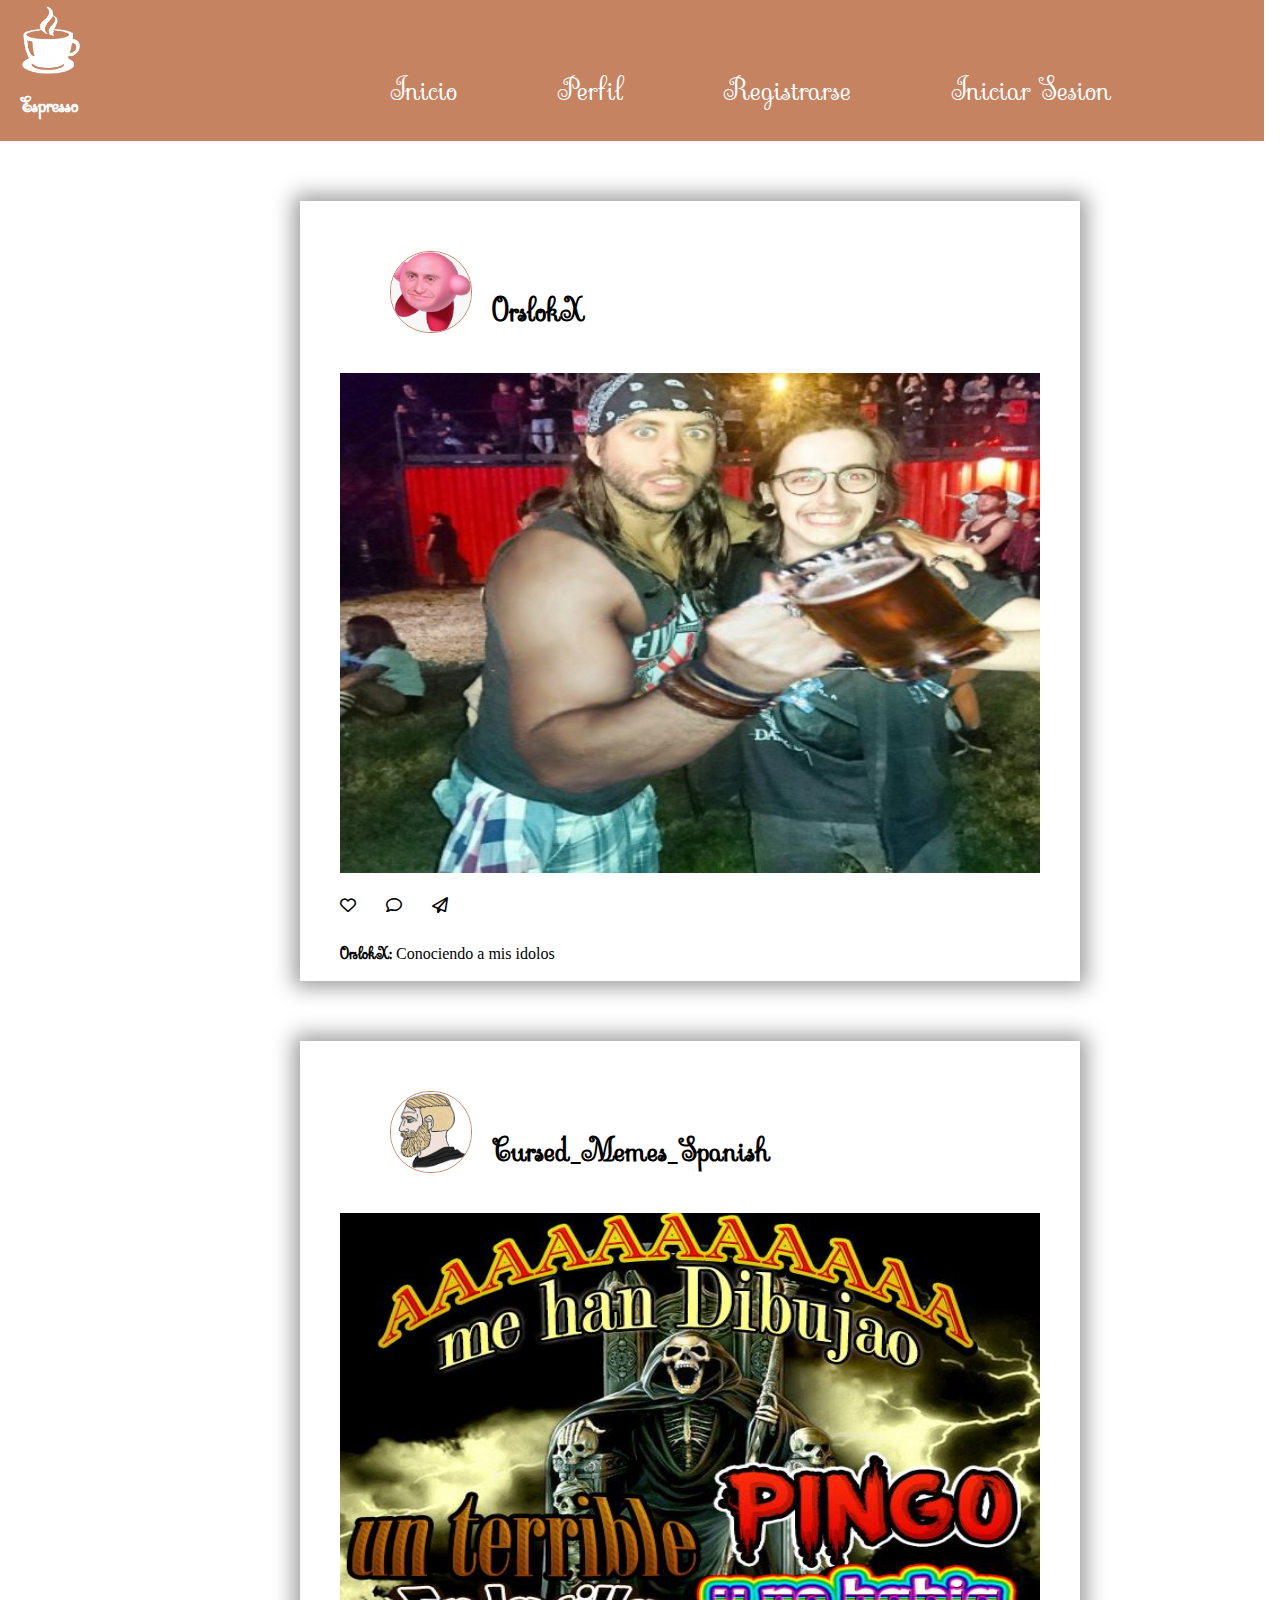
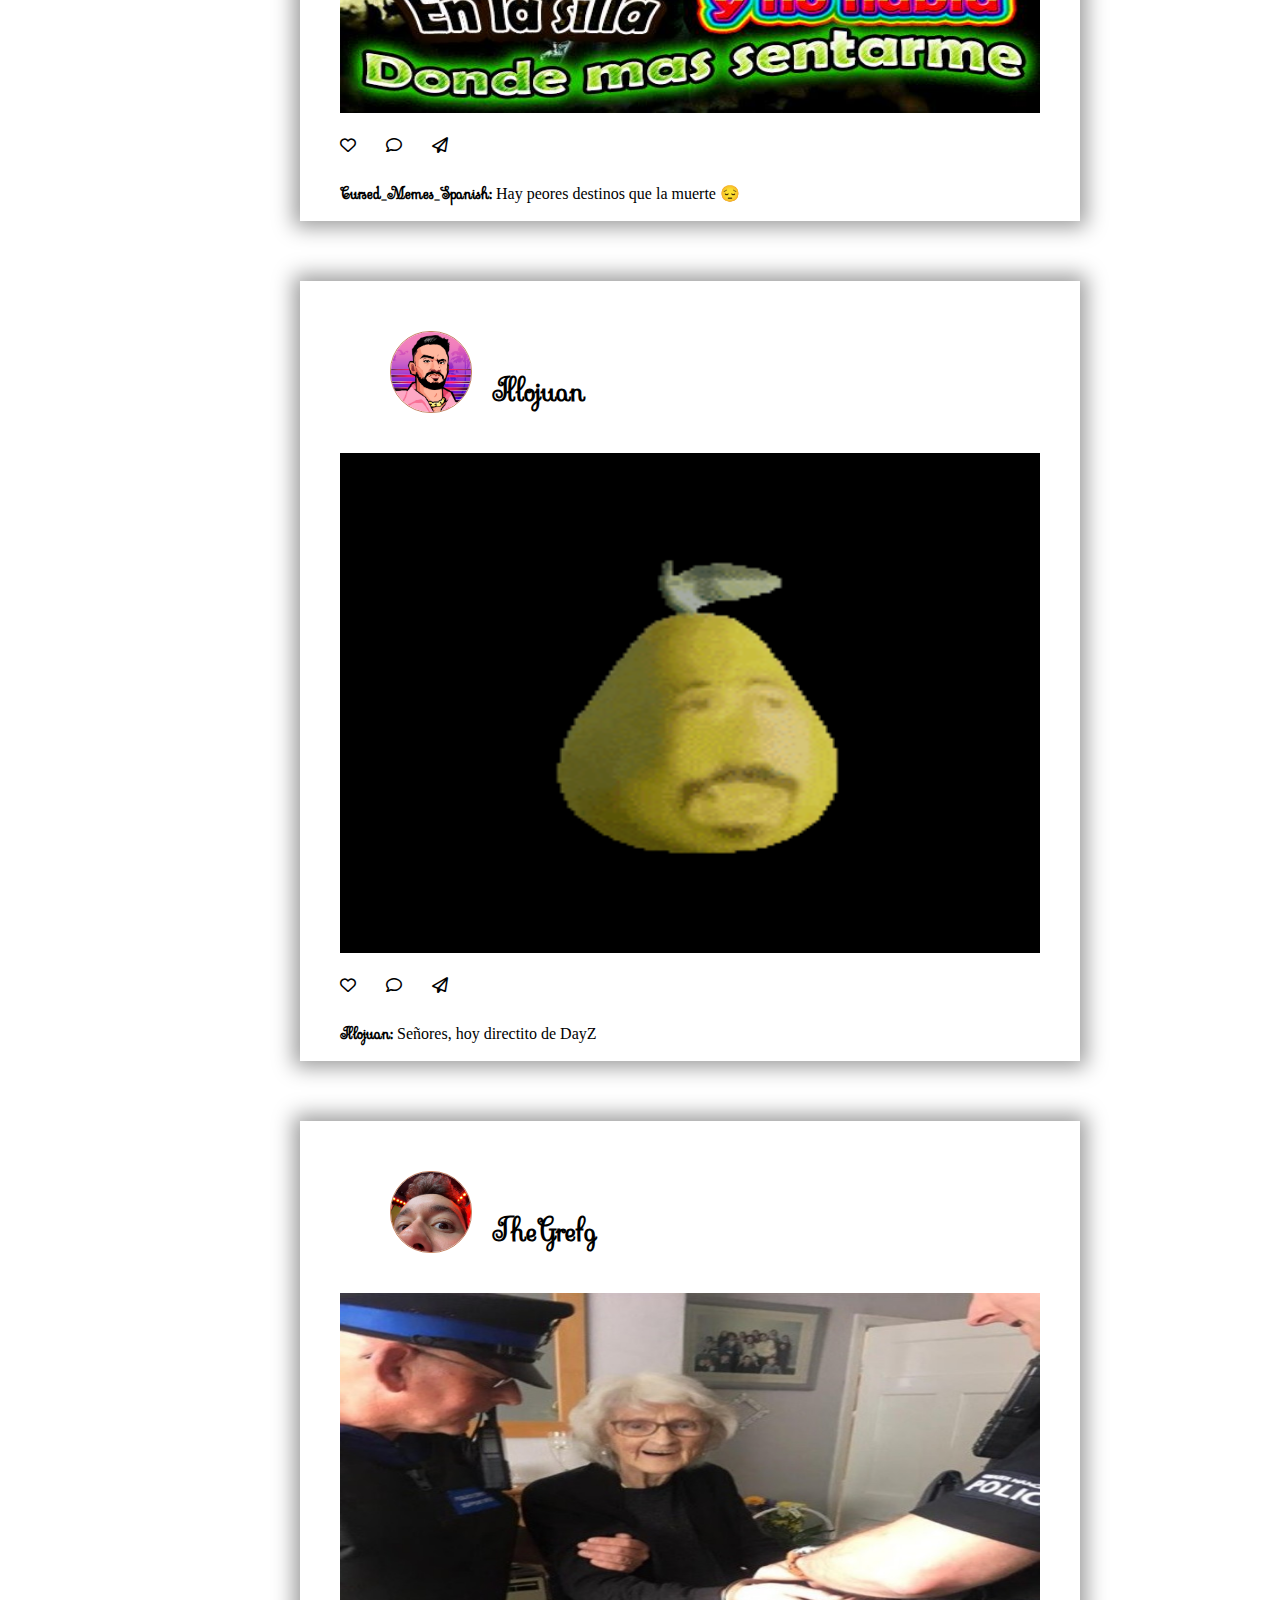
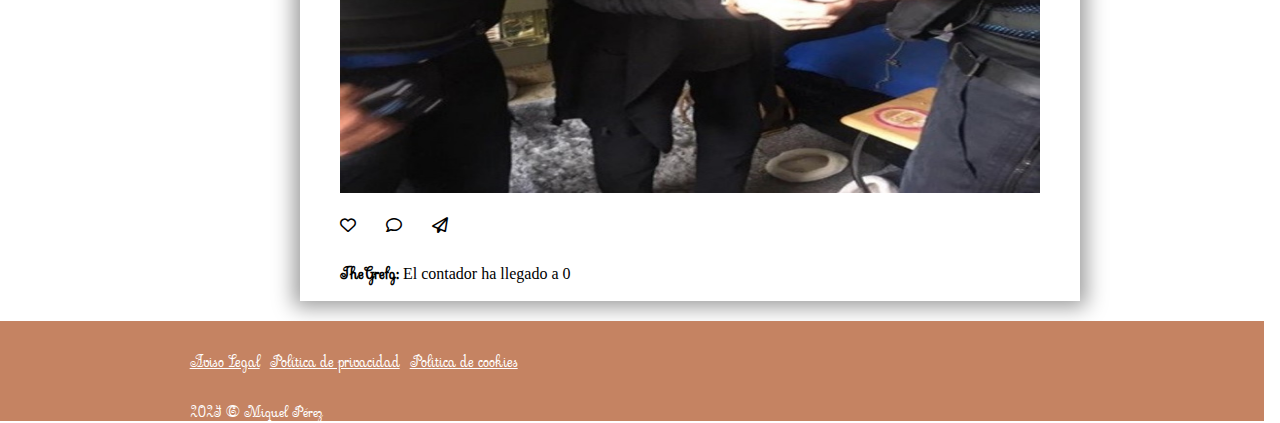
<file: index.html>
<!DOCTYPE html>
<html lang="en">
<head>
    <meta charset="UTF-8">
    <meta http-equiv="X-UA-Compatible" content="IE=edge">
    <meta name="viewport" content="width=device-width, initial-scale=1.0">
    <title>Index</title>
    <link href="https://fonts.googleapis.com/css2?family=Sevillana&display=swap" rel="stylesheet">
    <link rel="stylesheet" href="https://cdnjs.cloudflare.com/ajax/libs/font-awesome/6.4.2/css/all.min.css">
    <link rel="stylesheet" href="css/style.css">
</head>
<body class="bodyIndex">
    <header class="headerLogin">
        <section class="fondoLogin">
            <div class="logoLogin">
                <img class="logo" src="img/Espresso.webp">
                <h2 class="nombreXarxa">Espresso</h2>
            </div>
            <nav>
                <ul class="listaHeader">
                    <li><a href="index.html">Inicio</a></li>
                    <li><a href="perfil.html">Perfil</a></li>
                    <li><a href="registre.html">Registrarse</a></li>
                    <li><a href="login.html">Iniciar Sesion</a> </li>
                </ul>
            </nav>
        </section>
    </header>
    <div  class="publis" id="publis">
        <div class="padre1">
            <div class="publi1">
                <div class="fotoNick">
                    <img class="fotoPerfil" src="img/PepeKirby.webp" height="80px" width="80px">
                    <h4 class="nickname">OrslokX</h4>
                </div>
                <div class="fotoPubli">
                    <img class="fotoPrincipal" src="img/Orslok.webp" height="500" width="700">
                </div>
                <div class="icons">
                    <i class="fa-regular fa-heart"></i>
                    <i class="fa-regular fa-comment"></i>
                    <i class="fa-regular fa-paper-plane"></i>
                </div>
                <div class="descripcion">
                    <a><a class="subnick">OrslokX:</a> Conociendo a mis idolos</a>
                </div>
            </div>
        </div>
    </div>
    <div  class="publis" id="publis">
        <div class="padre1">
            <div class="publi1">
                <div class="fotoNick">
                    <img class="fotoPerfil" src="img/fotoPerfil.webp" height="80px" width="80px">
                    <h4 class="nickname">Cursed_Memes_Spanish</h4>
                </div>
                <div class="fotoPubli">
                    <img class="fotoPrincipal" src="img/cursedmeme.webp" height="500" width="700">
                </div>
                <div class="icons">
                    <i class="fa-regular fa-heart"></i>
                    <i class="fa-regular fa-comment"></i>
                    <i class="fa-regular fa-paper-plane"></i>
                </div>
                <div class="descripcion">
                    <a class="subnick">Cursed_Memes_Spanish:</a><a> Hay peores destinos que la muerte 😔</a>
                </div>
            </div>
        </div>
    </div>
    <div  class="publis" id="publis">
        <div class="padre1">
            <div class="publi1">
                <div class="fotoNick">
                    <img class="fotoPerfil" src="img/Illojuan.webp" height="80px" width="80px">
                    <h4 class="nickname">Illojuan</h4>
                </div>
                <div class="fotoPubli">
                    <img class="fotoPrincipal" src="img/GuillemPera.gif" height="500" width="700">
                </div>
                <div class="icons">
                    <i class="fa-regular fa-heart"></i>
                    <i class="fa-regular fa-comment"></i>
                    <i class="fa-regular fa-paper-plane"></i>
                </div>
                <div class="descripcion">
                    <a><a class="subnick">Illojuan:</a> Señores, hoy directito de DayZ</a></a>
                </div>
            </div>
        </div>
    </div>
    <div  class="publis" id="publis">
        <div class="padre1">
            <div class="publi1">
                <div class="fotoNick">
                    <img class="fotoPerfil" src="img/TheGrefg.webp " height="80px" width="80px">
                    <h4 class="nickname">TheGrefg</h4>
                </div>
                <div class="fotoPubli">
                    <img class="fotoPrincipal" src="img/Abuela.webp" height="500" width="700">
                </div>
                <div class="icons">
                    <i class="fa-regular fa-heart"></i>
                    <i class="fa-regular fa-comment"></i>
                    <i class="fa-regular fa-paper-plane"></i>
                </div>
                <div class="descripcion">
                    <a><a class="subnick">TheGrefg:</a> El contador ha llegado a 0</a></a>
                </div>
            </div>
        </div>
    </div>
    <footer>
        <div class="footerLista">
            <ul>
                <li><a href="#">Aviso Legal</a></li>
                <li><a href="#">Política de privacidad</a></li>
                <li><a href="#">Politica de cookies</a></li>
            </ul>
        </div>
        <div class="copy">
            <p class="right">2024 © Miquel Pérez</p>
        </div>
    </footer>
</body>
</html>
</file>
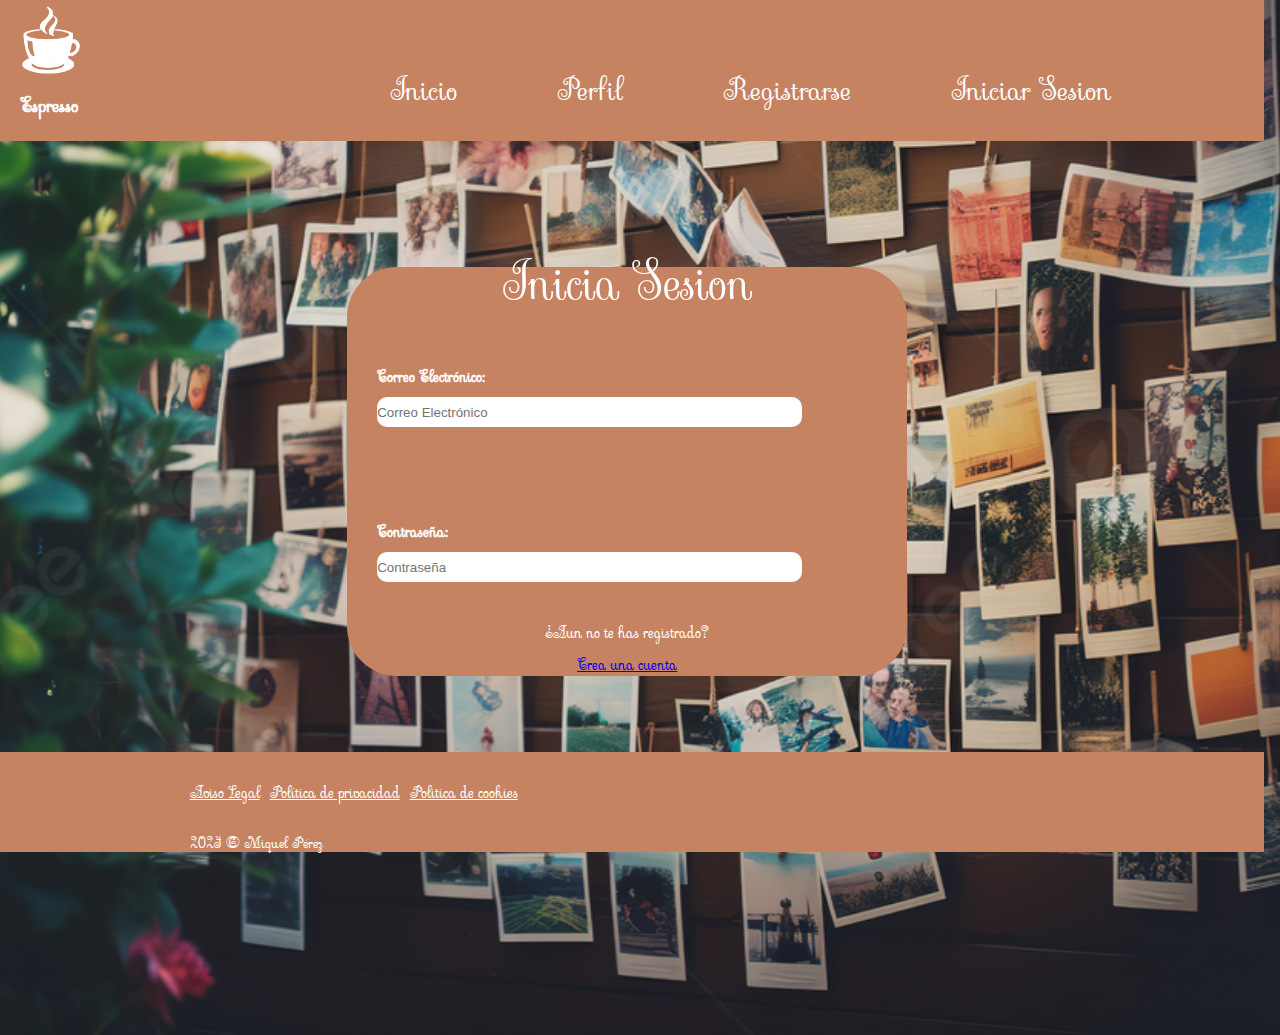
<file: login.html>
<!DOCTYPE html>
<html lang="en">
<head>
    <meta charset="UTF-8">
    <meta http-equiv="X-UA-Compatible" content="IE=edge">
    <meta name="viewport" content="width=device-width, initial-scale=1.0">
    <title>Login</title>
    <link rel="preconnect" href="https://fonts.googleapis.com">
<link rel="preconnect" href="https://fonts.gstatic.com" crossorigin>
<link href="https://fonts.googleapis.com/css2?family=Sevillana&display=swap" rel="stylesheet">
<link rel="stylesheet" href="css/style.css">
</head>
<body class="fondoFoto">
    <header class="headerLogin">
        <section class="fondoLogin">
            <div class="logoLogin">
                <img class="logo" src="img/Espresso.webp">
                <h2 class="nombreXarxa">Espresso</h2>
            </div>
            <nav>
                <ul class="listaHeader">
                    <li><a href="index.html">Inicio</a></li>
                    <li><a href="perfil.html">Perfil</a></li>
                    <li><a href="registre.html">Registrarse</a></li>
                    <li><a href="login.html">Iniciar Sesion</a> </li>
                </ul>
            </nav>
        </section>
    </header>
    <form action="Registrate.html" class="formulario">
        <fieldset class="formLogin">
            <legend>Inicia Sesion</legend>
            <div class="infoCorreo">
                <div  class="email">
                    <label for="correo">Correo Electrónico:</label>
                    <input type="email" placeholder="Correo Electrónico" required>
                </div>
                <div class="passwd">
                    <label for="password">Contraseña:</label>
                    <input type="password" placeholder="Contraseña" required>
                </div>
            </div>
                    <div class="textoLogin">
                        <p>¿Aun no te has registrado?</p>
                        <a href="registre.html">Crea una cuenta</a>
                    </div>
                </div>
            </div>   
        </fieldset>
    </form>
    <footer>
        <div class="footerLista">
            <ul>
                <li><a href="#">Aviso Legal</a></li>
                <li><a href="#">Política de privacidad</a></li>
                <li><a href="#">Politica de cookies</a></li>
            </ul>
        </div>
        <div class="copy">
            <p class="right">2024 © Miquel Pérez</p>
        </div>
    </footer>
</body>
</html>
</file>
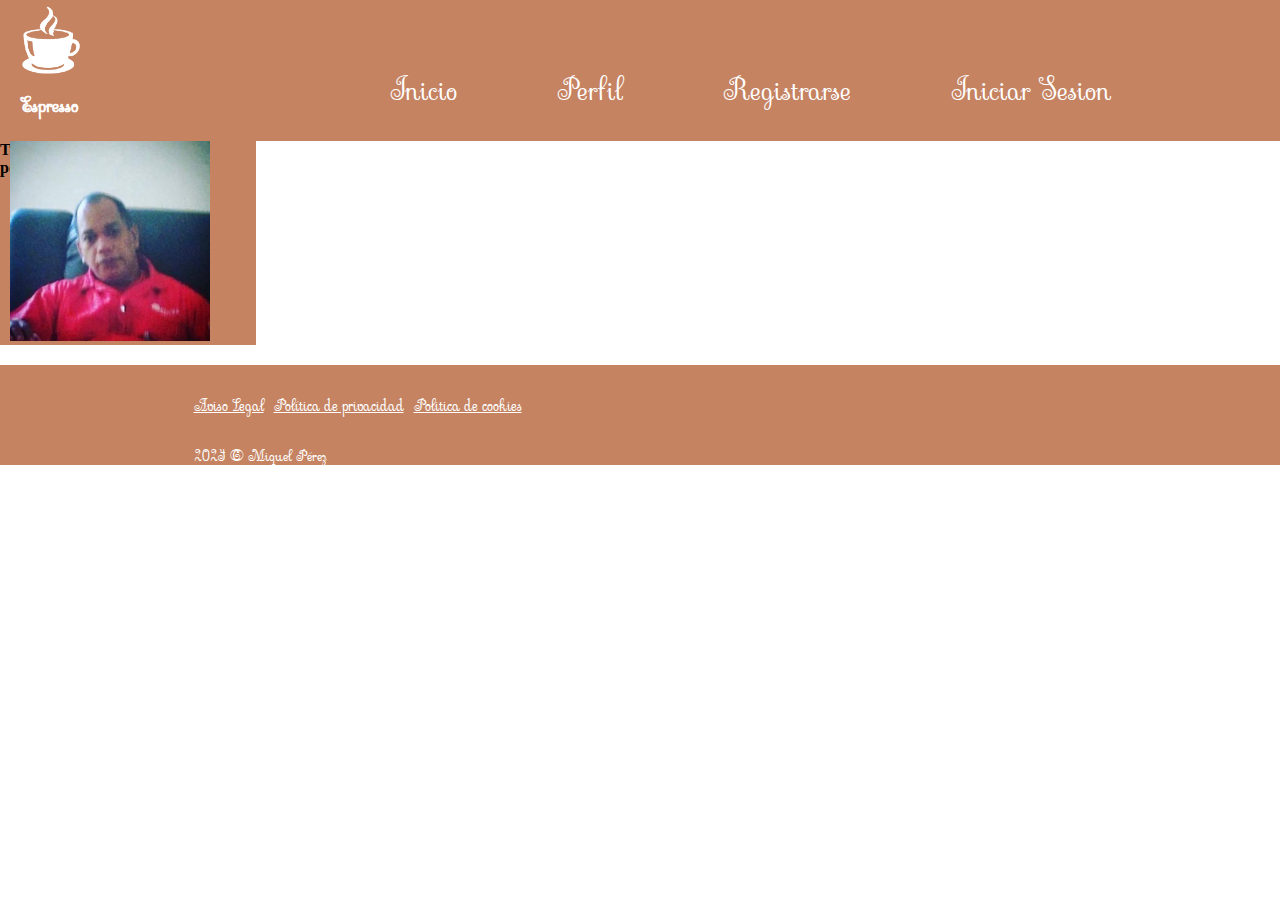
<file: perfil.html>
<!DOCTYPE html>
<html lang="en">
<head>
    <meta charset="UTF-8">
    <meta http-equiv="X-UA-Compatible" content="IE=edge">
    <meta name="viewport" content="width=device-width, initial-scale=1.0">
    <title>Perfil</title>
    <link href="https://fonts.googleapis.com/css2?family=Sevillana&display=swap" rel="stylesheet">
    <link rel="stylesheet" href="css/style.css">
</head>
<body>
    <header class="headerLogin">
        <section class="fondoLogin">
            <div class="logoLogin">
                <img class="logo" src="img/Espresso.webp">
                <h2 class="nombreXarxa">Espresso</h2>
            </div>
            <nav>
                <ul class="listaHeader">
                    <li><a href="index.html">Inicio</a></li>
                    <li><a>Perfil</a></li>
                    <li><a>Registrarse</a></li>
                    <li><a href="login.html">Iniciar Sesion</a> </li>
                </ul>
            </nav>
        </section>
    </header>
    <div class="container">
        <div>
            <h4>Tu perfil</h4>
        </div>
        <div>
            <img class="pfpGrande" src="img/JuandeDios.webp" height="200" width="200">
        </div>
    </div>
    <footer>
        <div class="footerLista">
            <ul>
                <li><a href="#">Aviso Legal</a></li>
                <li><a href="#">Política de privacidad</a></li>
                <li><a href="#">Politica de cookies</a></li>
            </ul>
        </div>
        <div class="copy">
            <p class="right">2024 © Miquel Pérez</p>
        </div>
    </footer>
</body>
</html>
</file>
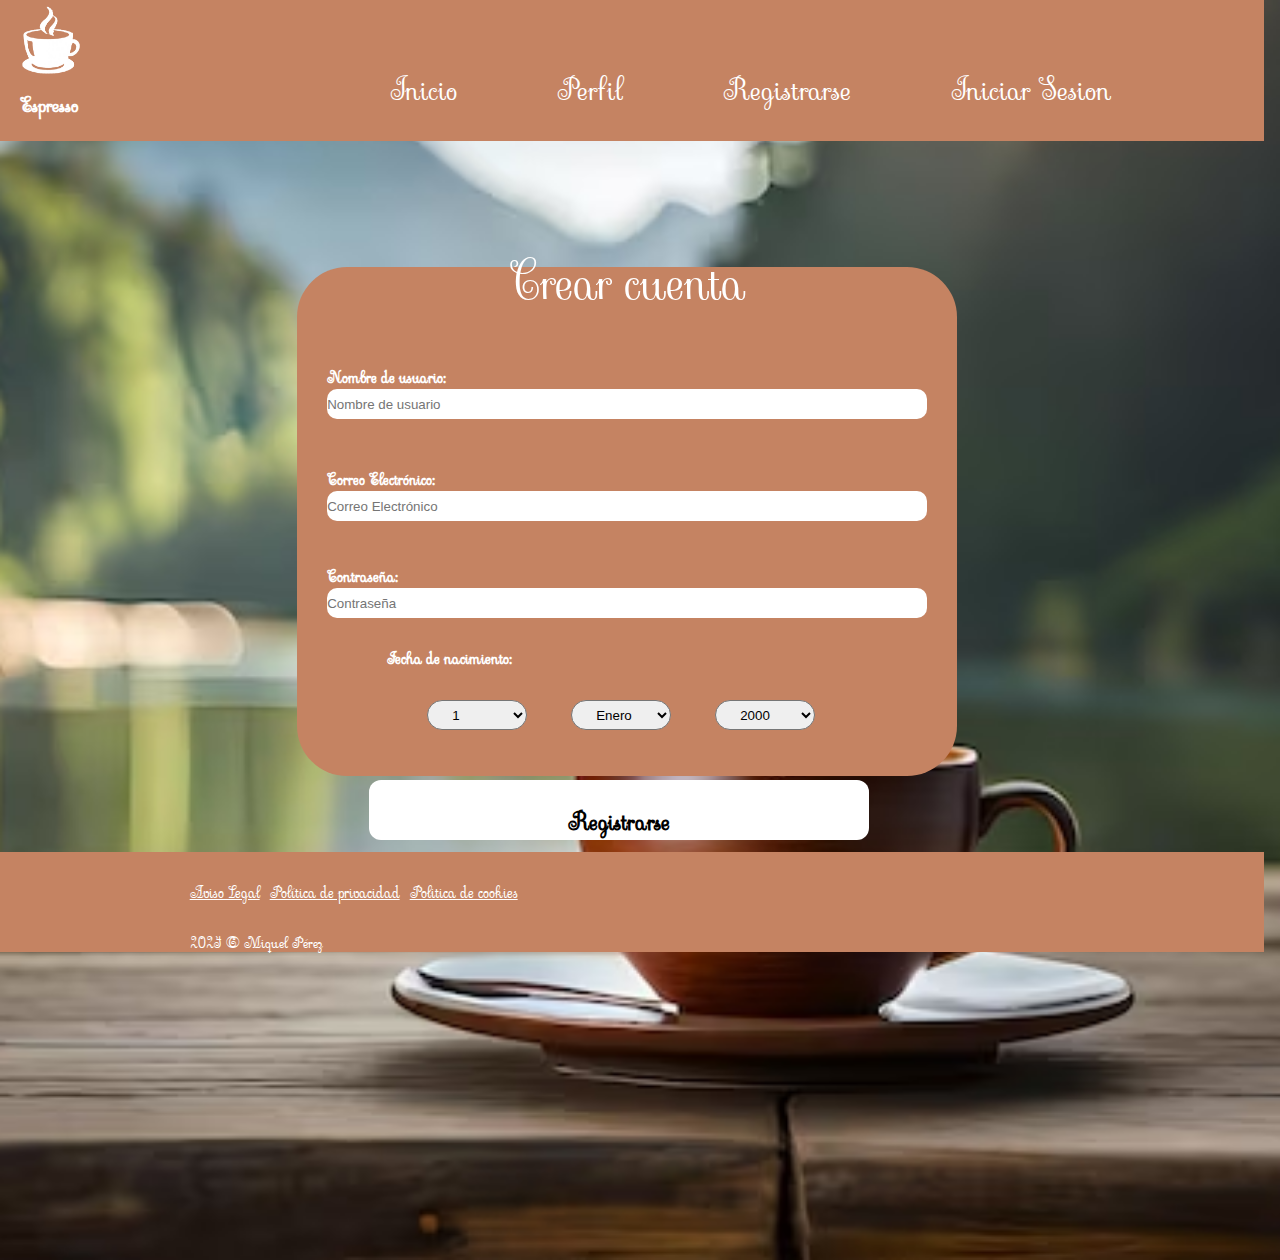
<file: registre.html>
<!DOCTYPE html>
<html lang="en">
<head>
    <meta charset="UTF-8">
    <meta http-equiv="X-UA-Compatible" content="IE=edge">
    <meta name="viewport" content="width=device-width, initial-scale=1.0">
    <title>Registre</title>
    <link href="https://fonts.googleapis.com/css2?family=Sevillana&display=swap" rel="stylesheet">
    <link rel="stylesheet" href="css/style.css">
</head>
<body class="fondoRegistre">
    <header class="headerLogin">
        <section class="fondoLogin">
            <div class="logoLogin">
                <img class="logo" src="img/Espresso.webp">
                <h2 class="nombreXarxa">Espresso</h2>
            </div>
            <nav>
                <ul class="listaHeader">
                    <li><a href="index.html">Inicio</a></li>
                    <li><a>Perfil</a></li>
                    <li><a href="registre.html">Registrarse</a></li>
                    <li><a href="login.html">Iniciar Sesion</a></li>
                </ul>
            </nav>
        </section>
    </header>
    <form action="Registrate" class="registro">
        <fieldset class="registrarse">
            <legend>Crear cuenta</legend>
            <div class="username">
                <label for="username">Nombre de usuario:</label>
                <input type="text" placeholder="Nombre de usuario" required>
            </div>
            <div  class="correo">
                <label for="correo">Correo Electrónico:</label>
                <input type="email" placeholder="Correo Electrónico" required>
            </div>
            <div class="passwd">
                <label for="password">Contraseña:</label>
                <input type="password" placeholder="Contraseña" required>
            </div>
            <div class="fechas">
                <label for="fecha">Fecha de nacimiento:</label>
                <div>
                    <select name="Dia" id="fecha">
                        <option value="1">1</option>
                        <option value="2">2</option>
                        <option value="2">3</option>
                        <option value="4">4</option>
                        <option value="5">5</option>
                        <option value="6">6</option>
                        <option value="7">7</option>
                        <option value="8">8</option>
                        <option value="9">9</option>
                        <option value="10">10</option>
                        <option value="11">11</option>
                        <option value="12">12</option>
                        <option value="13">13</option>
                        <option value="14">14</option>
                        <option value="15">15</option>
                        <option value="16">16</option>
                        <option value="17">17</option>
                        <option value="18">18</option>
                        <option value="19">19</option>
                        <option value="20">20</option>
                        <option value="21">21</option>
                        <option value="22">22</option>
                        <option value="23">23</option>
                        <option value="24">24</option>
                        <option value="25">25</option>
                        <option value="26">26</option>
                        <option value="27">27</option>
                        <option value="28">28</option>
                        <option value="29">29</option>
                        <option value="30">30</option>
                        <option value="31">31</option>
                    </select>
                    <select name="meses" id="fecha">
                        <option value="Ene">Enero</option>
                        <option value="Feb">Febrero</option>
                        <option value="Mar">Marzo</option>
                        <option value="Abr">Abril</option>
                        <option value="May">Mayo</option>
                        <option value="Jun">Junio</option>
                        <option value="Jul">Julio</option>
                        <option value="Ago">Agosto</option>
                        <option value="Sep">Septiembre</option>
                        <option value="Oct">Octubre</option>
                        <option value="Nov">Noviembre</option>
                        <option value="Dic">Diciembre</option>
                    </select>
                    <select name="años" id="fecha">
                        <option value="2000">2000</option>
                        <option value="2001">2001</option>
                        <option value="2002">2002</option>
                        <option value="2003">2003</option>
                        <option value="2004">2004</option>
                        <option value="2005">2005</option>
                        <option value="2006">2006</option>
                        <option value="2007">2007</option>
                        <option value="2008">2008</option>
                        <option value="2009">2009</option>
                        <option value="2010">2010</option>
                        <option value="2011">2011</option>
                        <option value="2012">2012</option>
                        <option value="2013">2013</option>
                        <option value="2014">2014</option>
                        <option value="2015">2015</option>
                        <option value="2016">2016</option>
                        <option value="2017">2017</option>
                        <option value="2018">2018</option>
                        <option value="2019">2019</option>
                        <option value="2020">2020</option>
                        <option value="2021">2021</option>
                        <option value="2022">2022</option>
                        <option value="2023">2023</option>
                        <option value="2024">2024</option>
                    </select>
                </div>
            </div>
            <div class="enviar">
                <button href="tickets.html" type="submit">Registrarse</button>
            </div>
        </fieldset>
    </form>
    <footer>
        <div class="footerLista">
            <ul>
                <li><a href="#">Aviso Legal</a></li>
                <li><a href="#">Política de privacidad</a></li>
                <li><a href="#">Politica de cookies</a></li>
            </ul>
        </div>
        <div class="copy">
            <p class="right">2024 © Miquel Pérez</p>
        </div>
    </footer>
</body>
</html>
</body>
</html>
</file>
<file: css/style.css>
*{
    margin: 0px;
    padding: 0px;
}

.listaHeader a:hover{
    color: #FFF;
    text-decoration: underline;
    text-underline-offset: 1px;
}

.listaHeader a{
    color: #FFF;
    text-decoration: none;
}

.fondoFoto{
    background-image: url(../img/FondoPolaroid.webp);
    background-size: cover;
    background-position: 50%;
    width: 98vw;
    height: 115vh;
    background-repeat: no-repeat;
}

.fondoLogin{
    background-color: #C58362;
    height: 15%;
    width: 100.8%;
    display: flex;
}

.logo{
    width: 60px;
    height: 70px;
    padding-top: 5px;
    padding-left: 3%;
    padding-right: 300px;
}

.logoLogin{
    padding-left: 10px;
    padding-bottom: 10px;
}

.nombreXarxa{
    color: white;
    padding-top: 0.5px;
    margin-right: 300px;
    padding-left: 2.8%;
    font-size: 20px;
    font-family: 'Sevillana', cursive;
}

.formLogin{
    width: 500px;
    height: 400px;
    background-color: #C58362;
    justify-content: center;
    border-style: none;
    border-radius: 50px;
    color: white;
    padding: 30px;
    margin: auto;
    margin-top: 6%;
    margin-bottom: 6%;
    font-family: 'Sevillana', cursive;  
}


.listaHeader{
    font-family: 'Sevillana', cursive;
    color: white;
    list-style: none;
    padding: 30px;
    display: flex;
    gap: 100px;
    padding-top: 50px;
    padding-right: 80px;
    padding-left: 10px;
    font-size: 30px;
    margin-right: 20px;
    margin-left: 10px;
}


legend{
    font-size: 50px;
    text-align: center;
}

label{
    font-weight: bold;
}

input{
    border-radius: 10px;
    height: 30px;
    border-style: none;
}


 .textoLogin{
     text-align: center;
     padding-top: 20px;
 }


 .infoCorreo div{
    margin-left: 0px;
    margin-right: 56px;
    width: 85%;
    justify-content: space-around;
    line-height: 50px;
    justify-content: center;
 }

 .email{
     padding-bottom: 70px;
     display: flex;
     flex-direction: column;
     
 }

 .passwd{
    margin-top: 5px; 
    margin-bottom: 10px;
    display: flex;
    flex-direction: column;
 }


.fondoRegistre{
    background-image: url(../img/TazaCafé.avif);
    background-size: cover;
    background-position: 50%;
    width: 98vw;
    height: 140vh;
    background-repeat: no-repeat;
}

.registrarse{
    width: 600px;
    height: 500px;
    background-color: #C58362;
    justify-content: center;
    border-style: none;
    border-radius: 50px;
    color: white;
    padding: 30px;
    margin: auto;
    margin-top: 6%;
    margin-bottom: 6%;
    font-family: 'Sevillana', cursive;
}


.username{
    margin-top: 10px; 
    margin-bottom: 40px;
    display: flex;
    flex-direction: column;
}

.correo{
    padding-bottom: 30px;
    display: flex;
    flex-direction: column;
}

.fechas{
    margin-top: 20px;
    padding-left: 60px;
}

#fecha{
    gap: 5px;
    border-radius: 20px;
    margin-top: 30px;
    margin-left: 40px;
    padding-left: 20px;
    width: 100px;
    height: 30px;
}


.enviar{
    align-items: center;
    padding-left: 2%;
    padding-bottom: 50px;
}

button{
    margin-top: 50px;
    margin-left: 30px;
    background-color: #FFF;
    width: 500px;
    height: 60px;
    cursor: pointer;
    border: none;
    padding: 10px 20px;
    color: black;
    font-size: 24px;
    font-weight: bold;
    position: relative;
    border-radius: 12px;
    font-family: 'Sevillana', cursive;
}

.bodyIndex{
    width: 98%;
}

.padre1{
    width: 700px;
    height: 700px;
    text-align: center;
    margin-right: 50px;
    margin-left: 300px;
    margin-top: 60px;
    border: 0;
    box-shadow: 0 0 20px 6px rgb(0 0 0 / 40%);
    padding: 40px 40px 40px 40px;
}

.fotoNick{
    display: flex;
    margin-left: 50px;
}

.fotoPerfil{
    border-radius: 40px;
    margin-top: 10px;
    border-color: #C58362;
    border-style: solid;
    border-width: 1px;
}

.nickname{
    margin-top: 30px;
    padding-left: 20px;
    font-size: 30px;
    justify-content: center;
    font-family: 'Sevillana', cursive;
    
}

.fotoPubli{
    margin-top: 40px;
}

.icons{
    display: flex;
    padding-top: 20px;
    gap: 30px;
}

.descripcion{
    margin-top: 20px;
    text-align: left;
}

.subnick{
    font-weight: bold;
    font-family: 'Sevillana', cursive;
}

.container{
    background-color: #C58362;
    display: grid; 
    width: 20%;
    grid-template-columns: 10px 1fr;
    grid-template-rows: 9S0px 1fr;
}











 footer{
    background-color: #C58362;
    height: 100px;
    width: 100.8%;
    margin-top: 20px;
    color: white;
    font-family: 'Sevillana', cursive;
}

.footerLista ul{
    display: flex;
    list-style: none;
    padding-top: 20px;
    padding-left: 15%;
    color: white;
    gap: 10px;
}

.footerLista a{
    color: white;
}

.copy{
    color: white;
    padding-top: 20px;
    padding-left: 15%;
}

.right{
    font-size: 15px;
}
</file>
